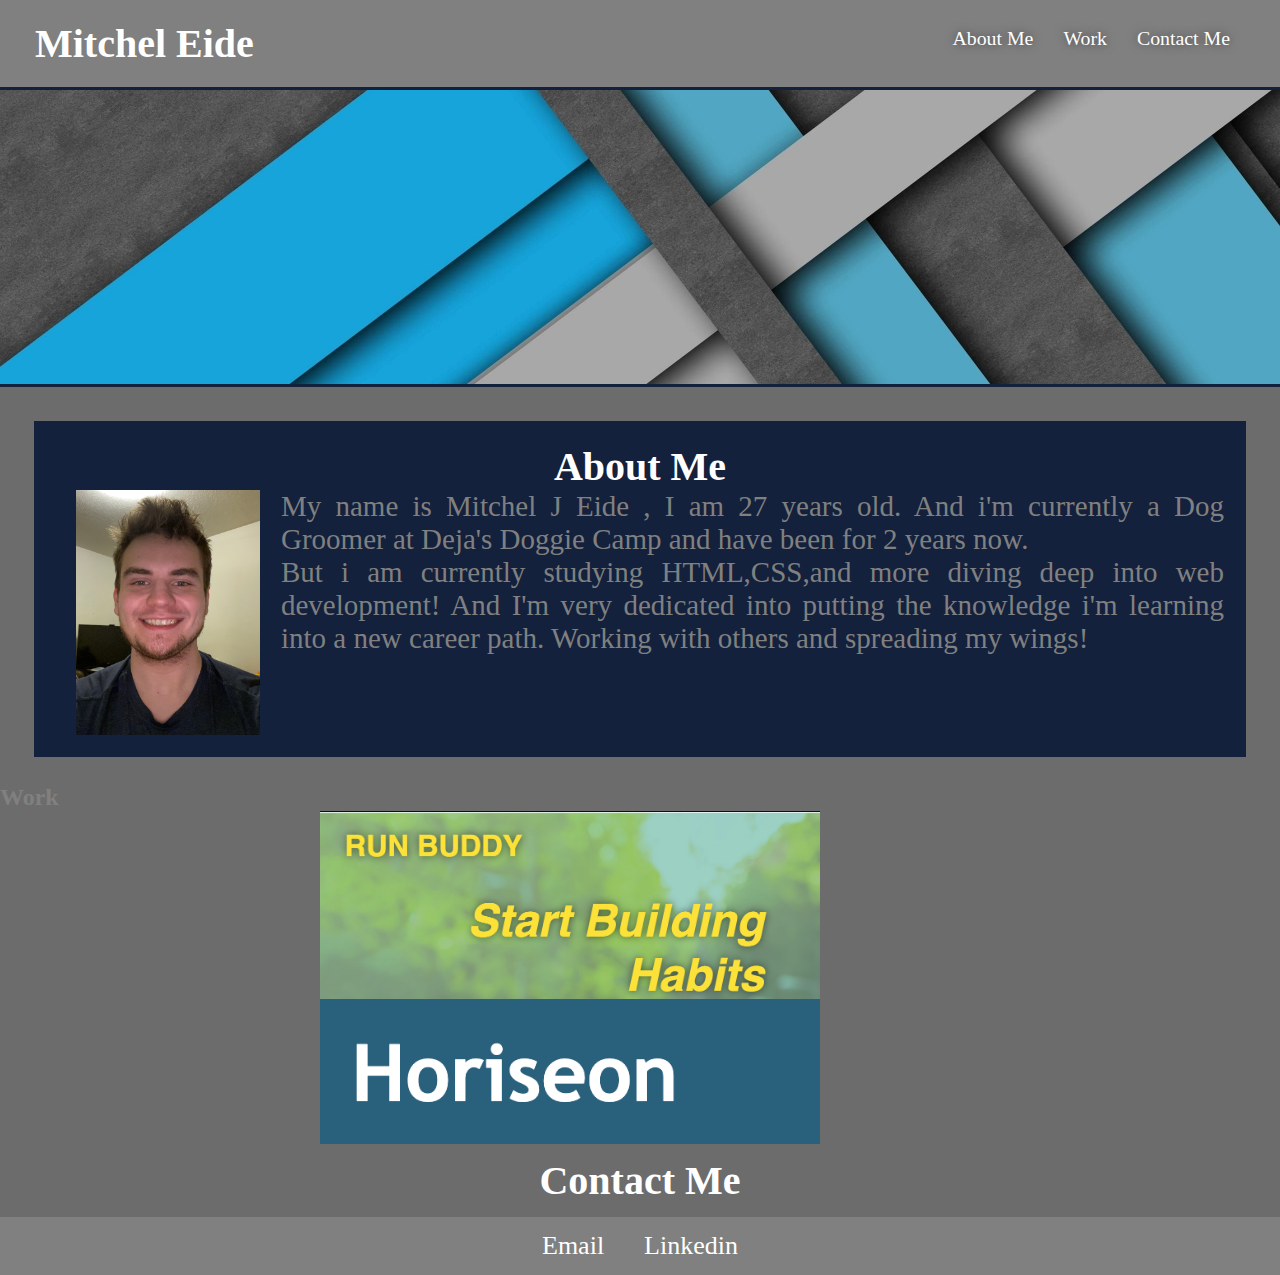
<file: MitchC2.html>
<!DOCTYPE html>
    <html lang="en">
    <head>
        <meta charset="UTF-8">
        <meta http-equiv="X-UA-Compatible" content="IE=edge">
        <meta name="viewport" content="width=device-width, initial-scale=1.0">
        <link rel="stylesheet" href="./assets/styles.css" />
        <title>Mitchel J Eide </title>
    </head>
    <body>

<header>
    <h1> 
    <a href="MitchC2.html"> Mitchel Eide </a>

    </h1>
    <!-- nav -->
    <nav>
        <ul>
            <li>
                <a href="#about-me">About Me</a>
            </li>
            <li>
                <a href="#work"> Work</a>
            </li>
            <li>
                <a href="#contact-me"> Contact Me</a>
            </li>
        </ul>
    </nav>
</header>
<!-- Hero section -->
<main class="hero">

</main>
    <section id="about-me" class="content" >
       
   
    <article class="about">
        <h2> About Me </h2>
        <img src="./assets/images/IMG_1736.jpeg" alt="me"
             />
        <p>My name is Mitchel J Eide , I am 27 years old. And i'm currently a Dog Groomer at Deja's Doggie Camp and have been for 2 years now.
        </p>
        <p>
        But i am currently studying HTML,CSS,and more diving deep into web development! 
        And I'm very dedicated into putting the knowledge i'm learning into a new career path. Working with others and spreading my wings!
         </p>
    </article>
    </section>

    <section id="work">
        <div class="work">
                <h2> Work</h2>
            <div class=" row-column">
            <a href="https://mitchmneide.github.io/run-buddy/"><img class="center" src="./assets/images/Runbuddy.jpg" width="500" height="200" alt="runbuddy" />
            <a href="https://mitchmneide.github.io/Challenge-1/"> <img class="center" src="./assets/images/Horiseon.jpg" width="500" height="150"/> </a>
            </div>
            </a>
            
            </div>
            
            </div>
            </section>

            <section id="contact-me" class="contact">
                <h2> Contact Me</h2>
            </section>
            
<!-- end Hero -->
    </div>
<!-- footer -->
        <footer>
                <ul>
                    <li>
                        <a href="mitchmneide#@gmail.com">Email</a>
                    </li>
                    <li>
                        <a href="www.linkedin.com/in/mitchel-eide-7b5760238"> Linkedin</a>
                    </li>
                </ul>
        </footer>
    </body>
    </html>
</file>
<file: assets/styles.css>
:root {
    --primary-color : #808080;
    --secondary-color: #6c6c6c;
    --tertiary-color: #14213D;
}
* {
    margin: 0;
    padding: 0;
    box-sizing: border-box;   
}
body {
    color: var(--primary-color);
    font-family: Jazz LET, fantasy; 
}
html,body {
    margin: 0;
    padding: 0;
    overflow-x: hidden;
}
header {
    padding: 20px 35px;
    background-color: var(--primary-color);
    display: flex;
    justify-content: space-between;
    flex-wrap: wrap;
    overflow: hidden;
}
header h1 {
    font-weight: bold;
    font-size: 40px;
    color: #FFF;
    margin: 0;
}

header a {
    color: #FFF;
    text-decoration: none;
}
header h1 a:hover {
    color: var(--tertiary-color);
    text-shadow:
    0 0 7px #fff,
    0 0 10px #fff,
    0 0 21px #fff,
    0 0 42px #128,
    0 0 82px #128,
    0 0 92px #128,
    0 0 102px #128,
    0 0 151px #128;
}
header nav {
    margin: 7px 0;

}
header nav ul {
    display: flex;
    flex-wrap: wrap;
    justify-content: space-between;
    align-items: center;
    list-style: none;
}
header nav ul li a {
    padding: 10px 15px;
    font-weight: lighter;
    font-size: 1.55vw;
    text-shadow: 0 0 10px rgba(0, 0, 0, 0.5);
}
header nav ul li a:hover {
    background-color: var(--tertiary-color);
    color: #fff;
    border-radius: 15px;
    text-shadow: none;
}

footer {
    background: var(--primary-color);
    width: 100%;
    padding: 14px 41px;
    display: flex;
    justify-content: center;
}
footer div {
    line-height: 1.5px;
    text-align: right;
}
footer a {
    color: white;
}
footer ul {
    display: flex;
    margin:0%;
    padding: 0 100px;
}
footer li {
   font-size: 26px;
}
footer ul li {
    list-style-type: none;
    padding: 0 20px;
}
footer ul li a {
    text-decoration: none;
}
section {
    background-color: var(--secondary-color);
    display: block;
    margin-block:-7px;
}
img {
    display: block;
}
/* aside styles */


.hero {
    height: 300px;
    width: 100%;
    background-image: url("../assets/images/background.jpg");
    background-size: cover;
    background-position: center;
    border-top : 3px solid var(--tertiary-color);
    border-bottom: 3px solid var(--tertiary-color);
    
}
.hero h2 {
    color: var(--secondary-color);
    font-size: 30px;
    flex: 1 30%;
}


/* main styles */


.content {
    display: inline-block;
    margin : 0 auto;
    width: 100%;
    padding: 8px;


}
.about {
    padding: 22px;
    margin:26px;
    height: auto;
    width: auto;
    background-color: var(--tertiary-color);
    overflow: auto;
    
}
.about h2 {
    text-align: center;
    font-size: 40px ;
    color: #FFF;
}
.about p {
    display: block;
    font-size: 29px;
    font-family: Jazz LET, fantasy;
    margin-left: 15px;
    text-align: justify;

    
}
.about img {
   display:block;
    max-width: 225px;
    float:left;
    margin: 0 auto;
    padding: 0 21px 0 20px;
}
/* styles for work section */
.border {
    border-bottom:4px solid;
    border-color: var(--tertiary-color);
    padding-bottom: 16px;
    margin: 0 auto 25px auto;
    width:45%;

}
 .row-column {
    display: flex;
    flex-wrap: wrap;
    flex-direction: column;
    margin-left: auto;
    margin-right: auto;
    width: 50%;
    
}


.row-column h2 {
    text-align: center;
    font-size: 40px ;
    color: #FFF;
}
.column {
    float: left;
    width: 38.33%;
    padding: 5px;
}
.row::after {
    content : "";
    clear:both;
    display: table;
    margin:auto 30% auto
}
.image {
    position: relative;
    width: 100%;
    margin:0;
    padding:0;
}
.image img {
    border: solid var(--tertiary-color) 3px;
    position: relative;
}

.center {
    display:block;
    max-width: 100%;
    height: 100%;
    object-fit: cover;
}
.image2 {
    position: relative;
    width:100%;
    margin:auto 30% auto;
    padding:0;
}
.image2 img {
    border: solid var(--tertiary-color) 3px;
    position: relative;
    width: 300px;
    height: 150px;
}
.otherimg {
    max-width: 100%;
    height: auto;
    display: block;
}
.image_overlay {
    position: absolute;
    top: 0;
    left:0;
    width: 100%;
    height: 100%;
    background: rgba(0, 0, 0, 0.6);
    color: #fff;
    display: flex;
    flex-direction: center;
    align-items: center;
    justify-content: center;
    opacity: 0;
    transition: opacity 0.25s;
}

.image_overlay:hover {
    opacity: 1;
    -o-transition: .5s;
    -ms-transition: .5s;
    -moz-transition: .5s;
    -webkit-transition: .5s;
    transition: .5s;
    box-shadow: 10px 10px 0  var(--tertiary-color);
}
.image_overlay2 {
    position: absolute;
    top: 0;
    left:0;
    max-width: 100%;
    height: 100%;
    background: rgba(0, 0, 0, 0.6);
    color: #fff;
    display: flex;
    flex-direction: center;
    align-items: center;
    justify-content: center;
    opacity: 0;
    transition: opacity 0.25s;
}

.image_overlay2:hover {
    opacity: 1;
    -o-transition: .5s;
    -ms-transition: .5s;
    -moz-transition: .5s;
    -webkit-transition: .5s;
    transition: .5s;
    box-shadow: 10px 10px 0  var(--tertiary-color);
}
.image_blur {
    backdrop-filter: blur(6px);
}
.overlay_title {
    font-size: 2.1rem;
    padding:0 30px;
}
/* end of work section styles */
/* contact styles */
.contact {
    justify-content: center;
    align-items: center;
    display: flex;
    flex-direction: column;
    font-size: 30px;
    color: #FFF;
}
.contact h2 {
    color:#FFF;
    font-size: 40px;
    padding: 20px;
}
.contact a {
    justify-content: space-between;
}

/* Media Query for screens screens less than 980px*/
@media screen and (max-width: 980px){
    header {
        padding-bottom: 0;
        justify-content: center;
        position: relative;
    }
    header h1 {
        width: 100%;
        text-align: center;
    }
    header nav ul {
        margin-top: 20px;
        width: 100%;
        justify-content: center;
    }
    header nav ul li a {
        font-size: 20px;
    }
    footer h2, footer div {
        text-align: center;
        width: 100%;
    }
    .work {
        flex: 0 70% ;
    }
    .contact {
        flex: 0 70%;
    }
    .about p{
        font-size:22px;
        margin-right:70px;
    }
    section {
        padding: 30px 15px;
        margin-block: -7px;
    }
    .row::after {
        width: auto;
        height: auto;
    }
    
}
/* media screen for screens less than 768px */
    @media screen and (max-width: 768px) {
        
        .content {
            justify-content: center;
            margin: auto;
            padding: 5%;
        }
        .about {
            padding:18px;
            margin: -17px;
        }
    
    }

    *{
        box-sizing: border-box;
    }
</file>
